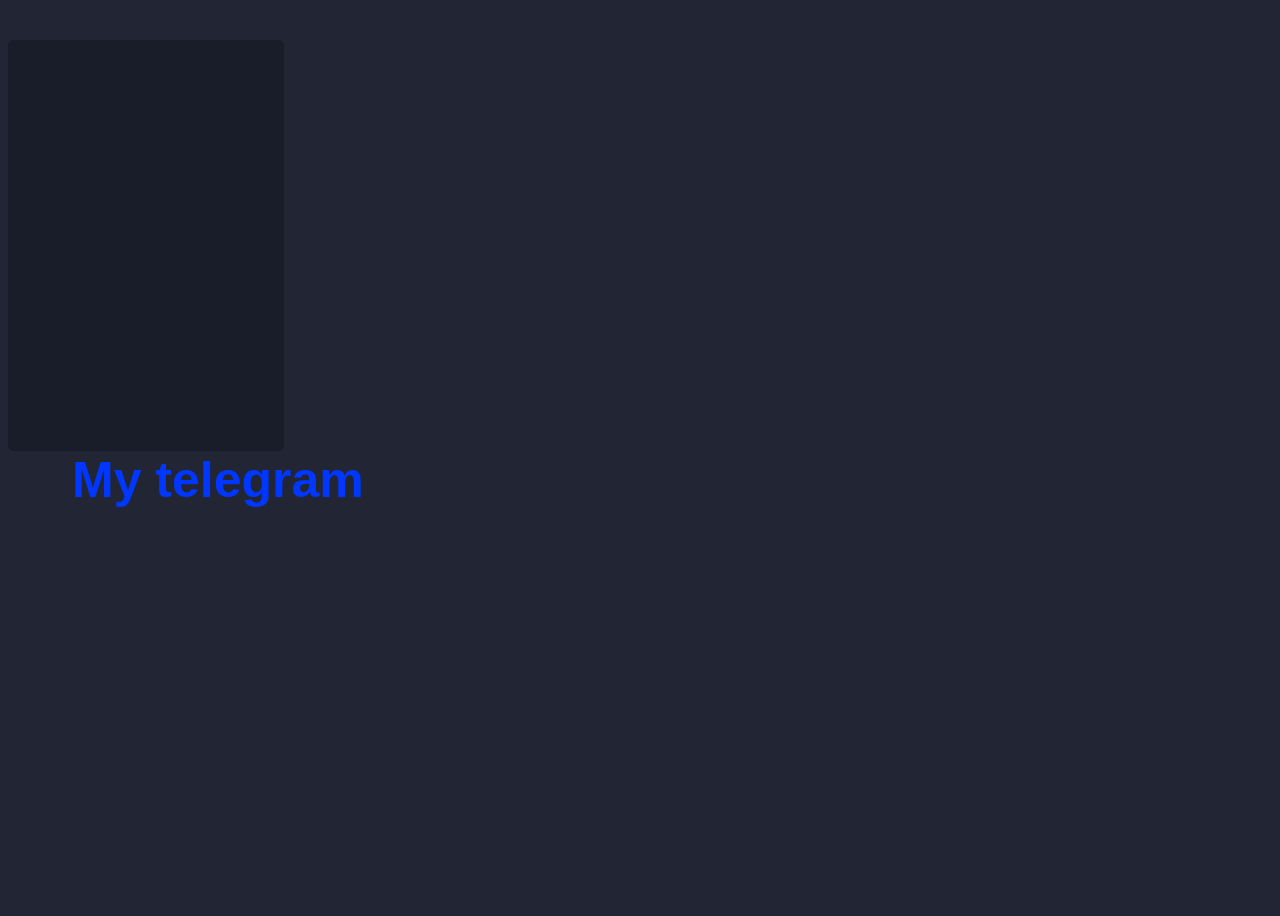
<file: data/profile.html>
<!DOCTYPE html>
<html>
<head>
    <meta charset="UTF-8">
    <title>My Card</title>
    <style>
          ::-webkit-scrollbar-thumb {
                border-radius: 10px;
                background-image: -webkit-gradient(linear,
                                left bottom,
                                left top,
                                color-stop(0.44, rgb(122,153,217)),
                                color-stop(0.72, rgb(73,125,189)),
                                color-stop(0.86, rgb(28,58,148)));
            }

            ::-webkit-scrollbar {
                width: 7px; /* Độ rộng của thanh trượt */
            }
        :root {
            --card-height: 45vh;
            --card-width: calc(var(--card-height) / 1.5);
        }

        body {
            min-height: 100vh;
            background: #212534;
            align-items: center;
            padding-top: 2rem;
            padding-bottom: 2rem;
            box-sizing: border-box;
            font-family: arial;
            font-size: 13px;
        }

        .card {
            background: #191c29;
            width: var(--card-width);
            height: var(--card-height);
            padding: 3px;
            position: relative;
            border-radius: 6px;
            justify-content: center;
            align-items: center;
            text-align: center;
            display: flex;
            font-size: 1.5em;
            color: rgb(88 199 250 / 0%);
            cursor: pointer;
            font-family: cursive;
        }

        .card:hover {
            color: rgb(88 199 250 / 100%);
            transition: color 1s;
        }

        .card:hover:before, .card:hover:after {
            animation: none;
            opacity: 0;
        }

        .card::before {
            content: "";
            width: 104%;
            height: 102%;
            border-radius: 8px;
            background-image: linear-gradient(var(--rotate), #5ddcff, #3c67e3 43%, #4e00c2);
            position: absolute;
            z-index: -1;
            top: -1%;
            left: -2%;
            animation: spin 2.5s linear infinite;
        }

        .card::after {
            position: absolute;
            content: "";
            top: calc(var(--card-height) / 6);
            left: 0;
            right: 0;
            z-index: -1;
            height: 100%;
            width: 100%;
            margin: 0 auto;
            transform: scale(0.8);
            filter: blur(calc(var(--card-height) / 6));
            background-image: linear-gradient(var(--rotate), #5ddcff, #3c67e3 43%, #4e00c2);
            opacity: 1;
            transition: opacity .5s;
            animation: spin 2.5s linear infinite;
        }

        @keyframes spin {
            0% {
                --rotate: 0deg;
            }
            100% {
                --rotate: 360deg;
            }
        }

        a {
            color: #0037ff;
            text-decoration: none;
            font-family: sans-serif;
            font-weight: bold;
            text-align: center;
            padding: 0px 64px;
            font-size: 50px;
        }
    </style>
</head>
<body>
    <div class="card">
        NXD
        <br><br>
        Vui lòng ấn vào My telegram ở cuối card để phản hồi!!
    </div>
    <a href="https://t.me/Tantrieunguyen" target="_blank">My telegram</a>
</body>
</html>
</file>
